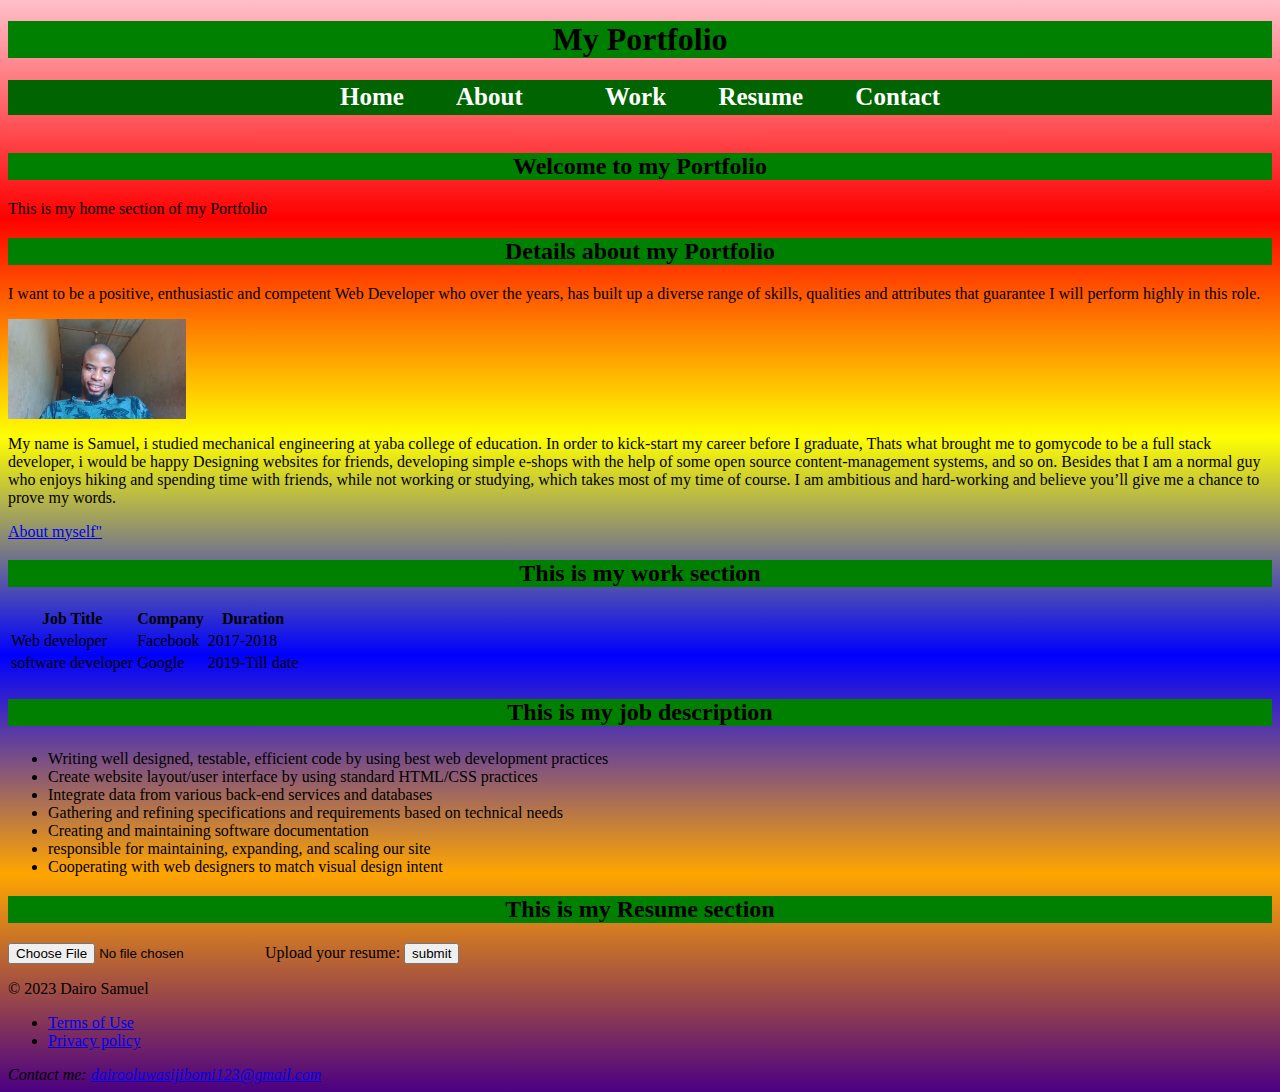
<file: Index.html>
<!DOCTYPE html>
<html lang="en">
    <!-- The Head Section -->
<head>
    <meta charset="UTF-8">
    <meta http-equiv="X-UA-Compatible" content="IE=edge">
    <meta name="viewport" content="width=device-width, initial-scale=1.0">
    <title>My Portfolio</title>
    <link rel="stylesheet" href="styles.css">
    <link rel="preconnect" href="https://fonts.googleapis.com">
<link rel="preconnect" href="https://fonts.gstatic.com" crossorigin>
<link href="https://fonts.googleapis.com/css2?family=Roboto:ital@1&display=swap" rel="stylesheet">
</head>
<!-- The Body Section -->
<body class="body1">
    <header>
        <h1 class="header">My Portfolio</h1>
        <nav class="nav1">
        <ul>
        <li ><a href="#Home">Home</a></li>
        <li ><a href="#About">About</a><li>
        <li ><a href="#Work">Work</a></li>
        <li ><a href="#Resume">Resume</a></li>
        <li ><a href="#Contact">Contact</a></li> 
        </ul>
    </nav>
    </header>
<br>
    <!-- The Main Section -->
    <main class="">
        <section id="main1">
            <h2 class="header">Welcome to my Portfolio</h2>
            <p> This is my home section of my Portfolio</p>
        </section>

        <section id="About">
            <div>
            <h2 class="header">Details about my Portfolio</h2>
            <p>I want to be a positive, enthusiastic and competent Web Developer who over the years, has built up a diverse range of skills, qualities and attributes that guarantee I will perform highly in this role.</p>
            <img class="img1" src="diasam.jpg" alt="About myself" height="100px wi">
        </div>
            <div>
                <p>My name is Samuel, i studied mechanical engineering at yaba college of education. In order to kick-start my career before I graduate, Thats what brought me to gomycode to be a full stack developer, i would be happy Designing websites for friends, developing simple e-shops with the help of some open source content-management systems, and so on. Besides that I am a normal guy who enjoys hiking and spending time with friends, while not working or studying, which takes most of my time of course. I am ambitious and hard-working and believe you’ll give me a chance to prove my words.</p>
              <a href="https://youtu.be/ToRiflECtU8">About myself"</a>
            </div>
        </section>

        <section id="Work">
            <div>
            <h2 class="header">This is my work section</h2>
            <table>
                <tr>
                <th>Job Title</th>
                <th>Company</th>
                <th>Duration</th>
            </tr>
            <tr>
                <td>Web developer</td>
                <td>Facebook</td>
                <td>2017-2018</td>
            </tr>
            <tr>
                <td>software developer</td>
                <td>Google</td>
                <td>2019-Till date</td>
            </tr>
            </table>
            <h2 class="header"><p>This is my job description</p></h2>
           <ul>
            <li>Writing well designed, testable, efficient code by using best web development practices</li>
            <li>Create website layout/user interface by using standard HTML/CSS practices</li>
            <li>Integrate data from various back-end services and databases</li>
            <li>Gathering and refining specifications and requirements based on technical needs</li>
            <li>Creating and maintaining software documentation</li>
            <li>responsible for maintaining, expanding, and scaling our site</li>
            <li>Cooperating with web designers to match visual design intent</li>
        </ul>
           
        </div>
        </section>
        
        <section id="Resume">
            <div>
            <h2 class="header">This is my Resume section</h2>
                <form>
                    <input type="file" id="Resume" name="Resume">
                    <label for="Resume">Upload your resume:</label>
                    <input type="submit" value="submit">
                </form>
            </div>
        </section>
    </main>
    <!-- The Footer Section -->
    <footer>
    
        <div>
        <p>&copy; 2023 Dairo Samuel</p>
        <ul>
            <li><a href="#">Terms of Use</a></li>
            <li><a href="#">Privacy policy</a></li>
        </ul>
        <address>
          <section id="Contact">
            Contact me: 
            <a href="mailto: dairooluwasijibomi123@gmail.com">dairooluwasijibomi123@gmail.com</a>
        </section>
        </address>
    </div>
    </footer>
</body>
</html>
<html>
</file>
<file: styles.css>
/* The Body Section */
.body1 {
    background: pink;
    background: linear-gradient(pink,red,yellow,blue,orange, indigo);
}
/* The Header Section */
.header {
    text-align: center;
    background-color:green ;
}

/* The Navigation Bar */
.nav1 {
    background-color: darkgreen;
    height: 35px;
    font-size:25px ;
    font-weight: bold;
    font: Tahoma;
}

.nav1 ul {
    padding: 0;
    margin: 0;
    list-style: none;
    text-align: center;
}
.nav1 li {
    display: inline;
    padding: 15px;
    vertical-align:middle ;
}

.nav1 ul li a {
    text-decoration: none;
    color: #00f;
    padding: 8px 8px 8px 8px ;
    color: white;
    vertical-align:middle ;
}
.nav1 a:hover {
    color: black;
    background-color: white;
    opacity: 0.5;}

    .img1 {
        vertical-align: middle;
    }
</file>
